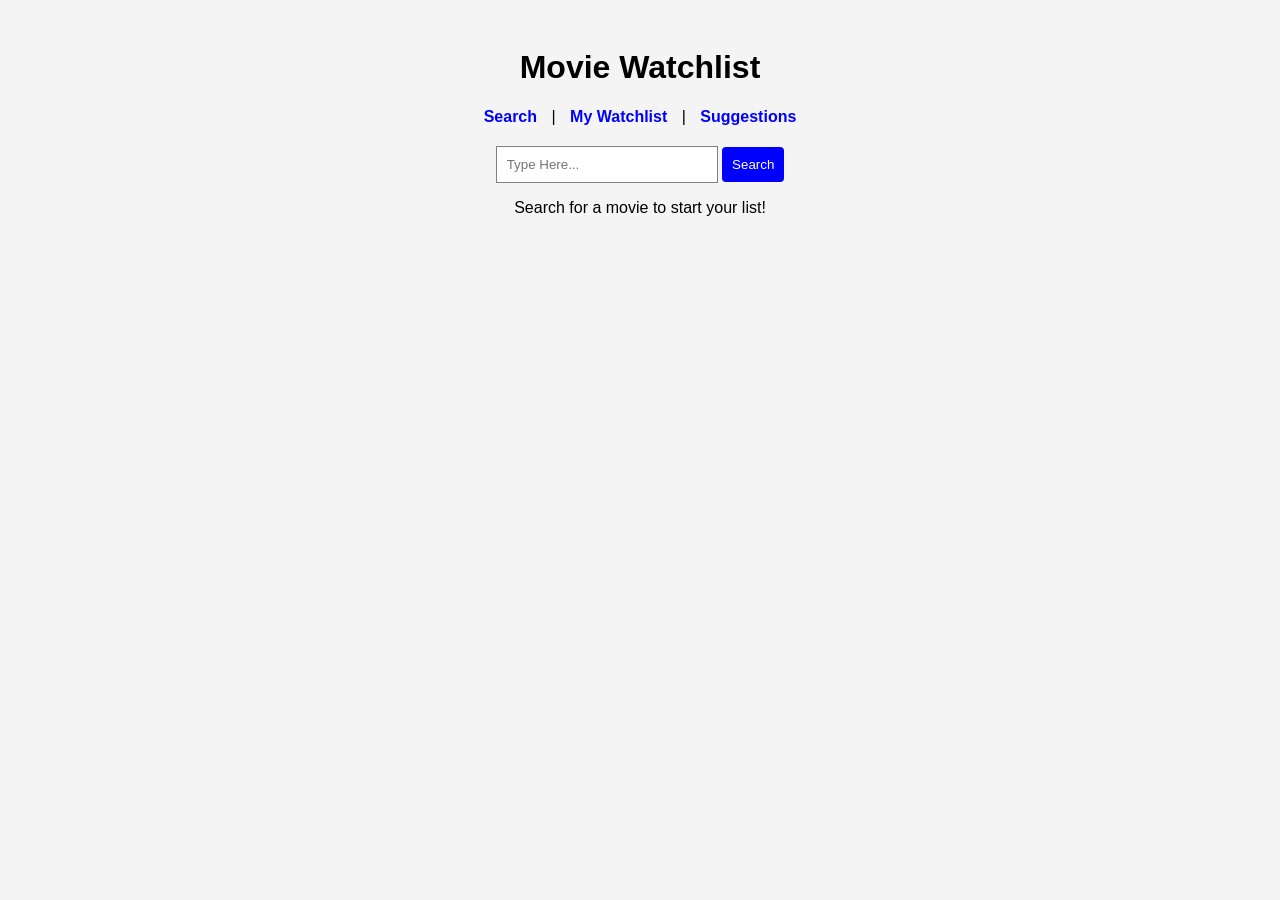
<file: index.html>
<!DOCTYPE html>
<html lang="en">

<head>
    <meta charset="UTF-8">
    <meta name="viewport" content="width=device-width, initial-scale=1.0">
    <title>Final Project Level 2</title>
    <link rel="stylesheet" href="styles.css">
</head>

<body>
    <header>
        <h1>Movie Watchlist</h1>
        
        <nav style="margin-bottom: 20px;">
            <a href="index.html">Search</a> | 
            <a href="watchlist.html">My Watchlist</a> | 
            <a href="suggestions.html">Suggestions</a>
        </nav>

        <div class="search-box">
            <input type="text" id="searchInput" placeholder="Type Here...">
            <button id="searchBtn">Search</button>
        </div>
    </header>

    <main id="movieContainer">
        <p class="placeholder-text">Search for a movie to start your list!</p>
        <p id="Movie"></p>
    </main>
    <script src="script.js"></script>
</body>

</html>
</file>
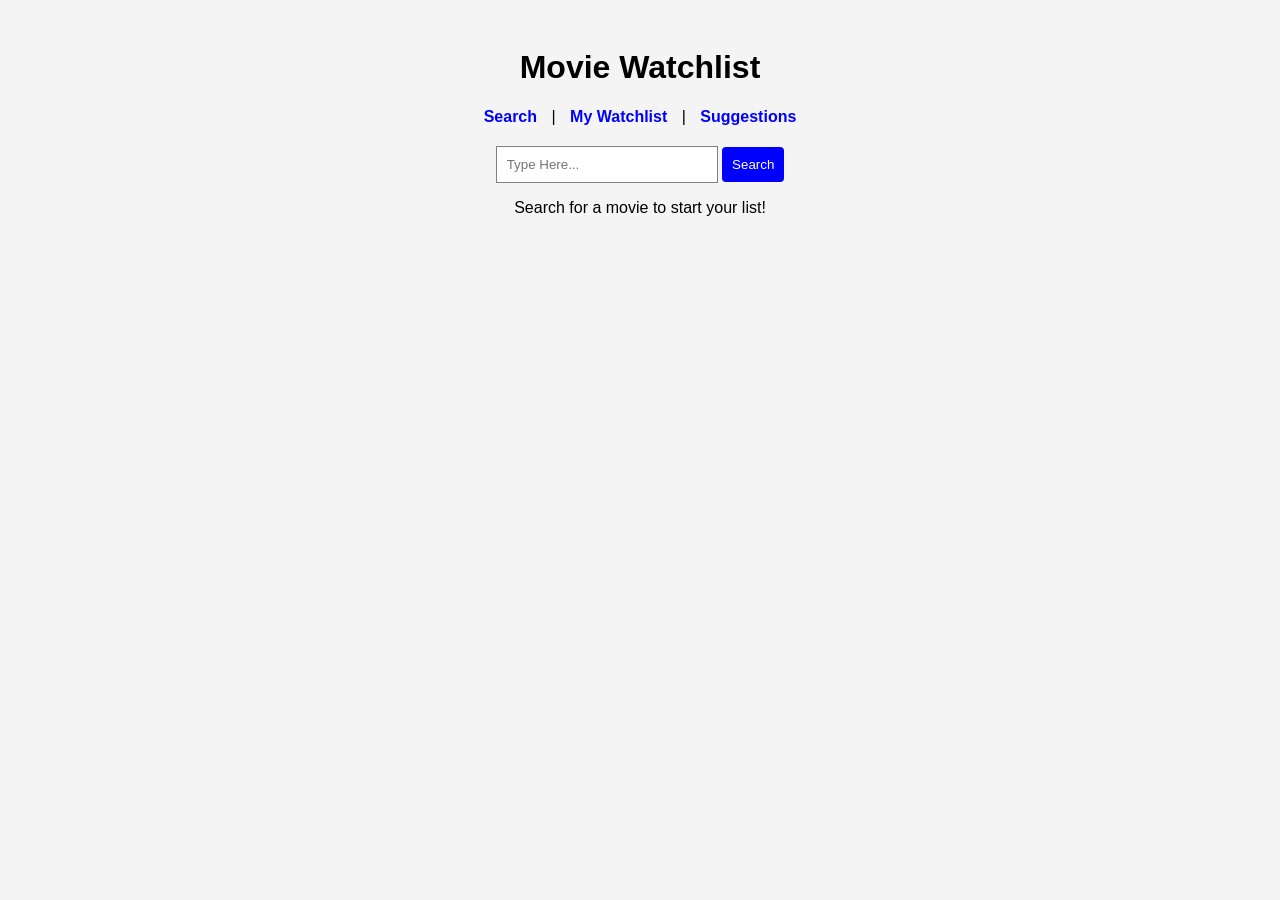
<file: details.html>
<!DOCTYPE html>
<html lang="en">
<head>
    <meta charset="UTF-8">
    <meta name="viewport" content="width=device-width, initial-scale=1.0">
    <title>Movie Details</title>
    <link rel="stylesheet" href="styles.css">
</head>
<body>
    <header>
        <nav>
            <a href="index.html">Back to Search</a>
        </nav>
    </header>

    <main id="detailsContainer">
        <p>Loading movie details...</p>
    </main>

    <script src="details.js"></script>
</body>
</html>
</file>
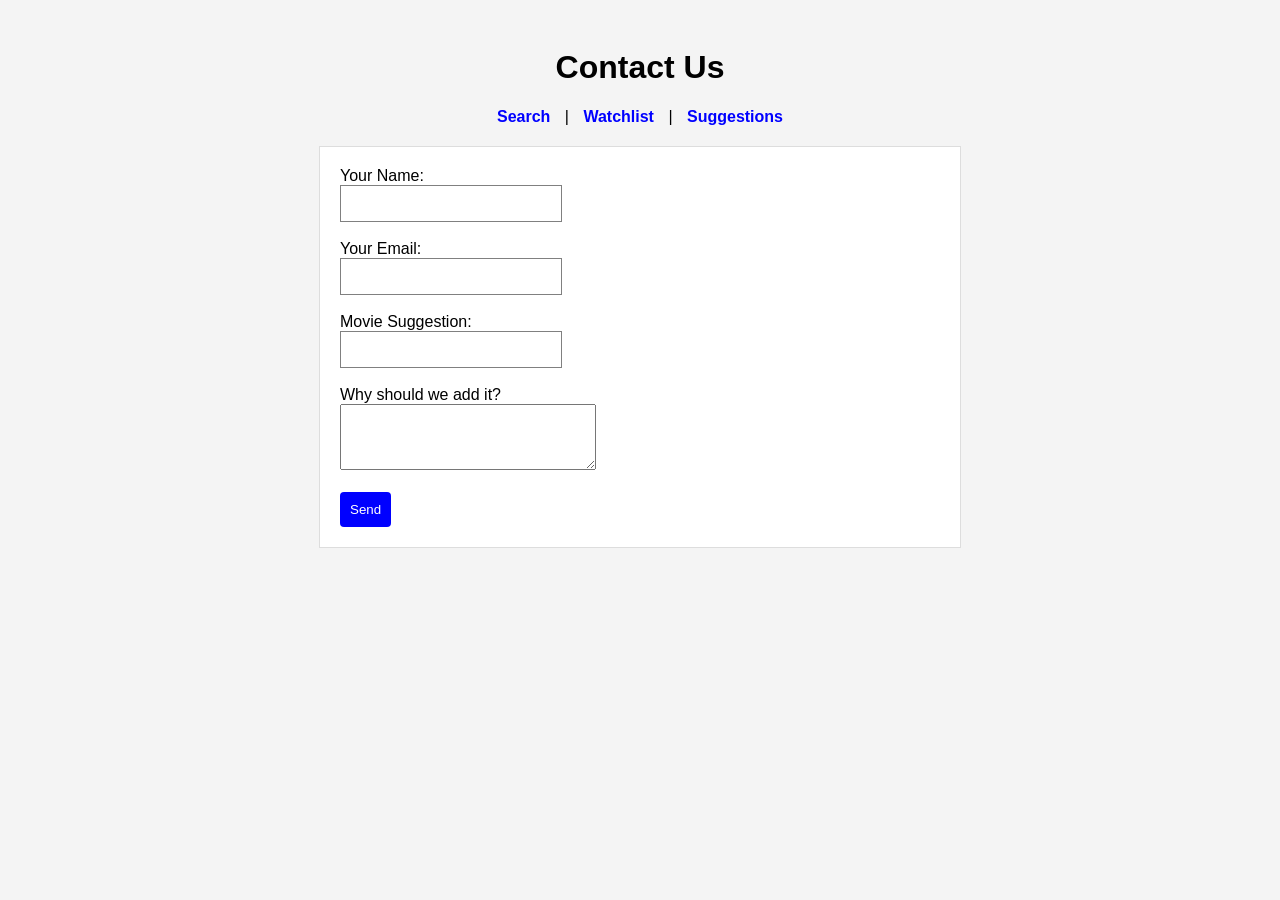
<file: suggestions.html>
<!DOCTYPE html>
<html lang="en">
<head>
    <meta charset="UTF-8">
    <title>Movie Suggestions</title>
    <link rel="stylesheet" href="styles.css">
</head>
<body>
    <header>
        <h1>Contact Us</h1>
        <nav>
            <a href="index.html">Search</a> | 
            <a href="watchlist.html">Watchlist</a> |
            <a href="contact.html">Suggestions</a>
        </nav>
    </header>

    <main id="detailsContainer"> <form id="suggestionForm">
            <label for="userName">Your Name:</label><br>
            <input type="text" id="userName" required><br><br>

            <label for="userEmail">Your Email:</label><br>
            <input type="email" id="userEmail" required><br><br>

            <label for="movieTitle">Movie Suggestion:</label><br>
            <input type="text" id="movieTitle" required><br><br>

            <label for="message">Why should we add it?</label><br>
            <textarea id="message" rows="4" style="width: 250px;"></textarea><br><br>

            <button type="submit">Send</button>
        </form>
        <div id="formFeedback"></div>
    </main>

    <script src="suggestions.js"></script>
</body>
</html>
</file>
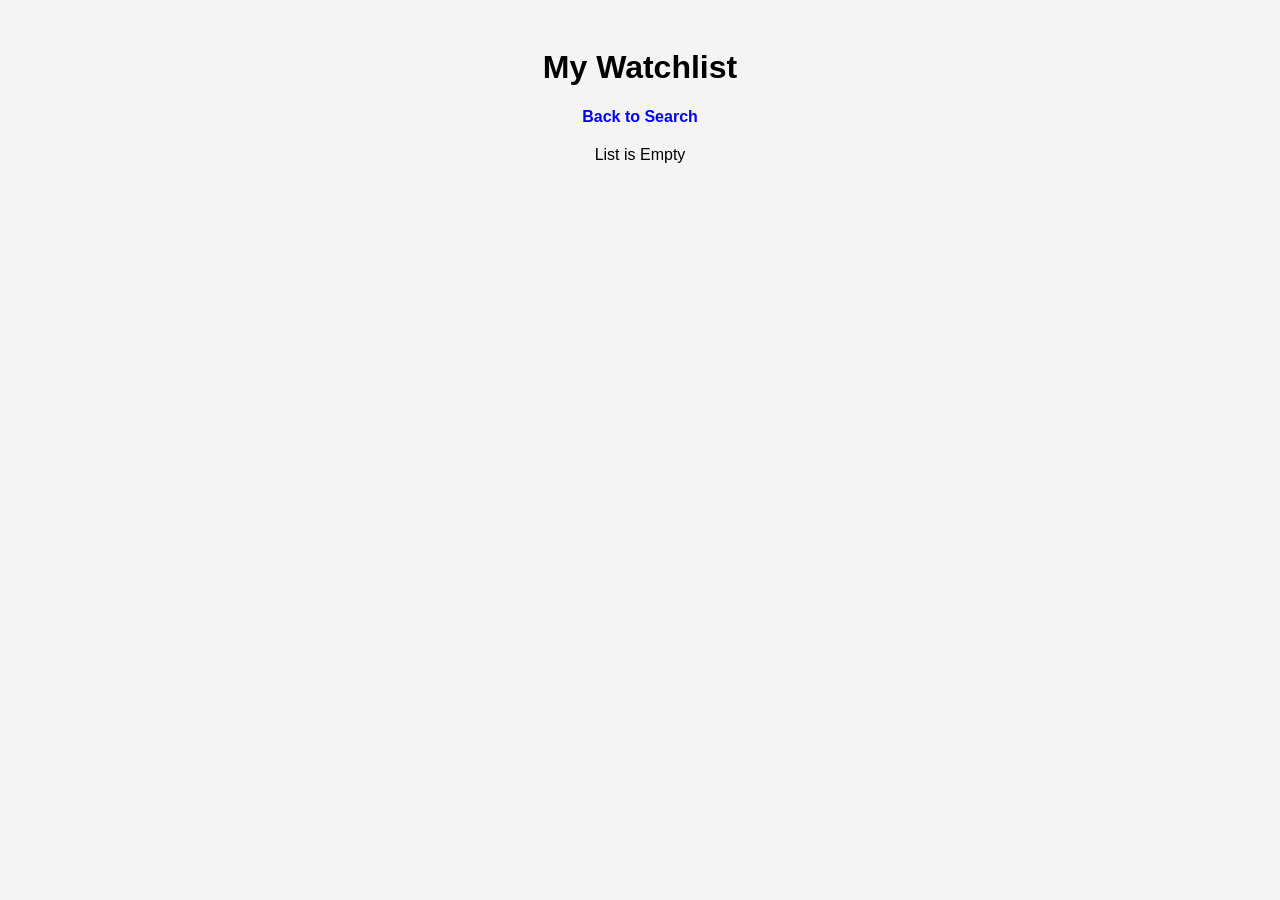
<file: watchlist.html>
<!DOCTYPE html>
<html lang="en">
<head>
    <meta charset="UTF-8">
    <meta name="viewport" content="width=device-width, initial-scale=1.0">
    <title>My Watchlist</title>
    <link rel="stylesheet" href="styles.css">
</head>
<body>
    <header>
        <h1>My Watchlist</h1>
        <nav style="margin-bottom: 20px;">
            <a href="index.html">Back to Search</a>
        </nav>
    </header>

    <main id="watchlistContainer">
        <p id="emptyMessage">List is Empty</p>
    </main>

    <script src="watchlist.js"></script>
</body>
</html>
</file>
<file: styles.css>
body {
    font-family: sans-serif;
    text-align: center;
    padding: 20px;
    background-color: #f4f4f4;
}

nav {
    margin-bottom: 20px;
}

nav a {
    margin: 0 10px;
    text-decoration: none;
    color: blue;
    font-weight: bold;
}


input {
    padding: 10px;
    width: 200px;
    border: 1px solid gray;
}

button {
    padding: 10px;
    background-color: blue;
    color: white;
    border: none;
    cursor: pointer;
    border-radius: 4px;
}

.add-btn {
    background-color: green;
}

.remove-btn {
    background-color: red;
}

.movie-card {
    background-color: white;
    border: 1px solid #ddd;
    margin: 10px auto;
    padding: 10px;
    width: 400px;
    display: flex; 
    align-items: center;
    text-align: left;
}

.movie-card img {
    width: 80px;
    margin-right: 15px;
}
.movie-info h3 {
    margin: 0 0 5px 0;
}

.movie-info p {
    margin: 0;
}

#detailsContainer {
    background-color: white;
    border: 1px solid #ddd;
    margin: 20px auto;
    padding: 20px;
    width: 600px;
    text-align: left;
}

#detailsContainer img {
    width: 200px;
    display: block;
    margin-bottom: 15px;
}

.no-poster {
    width: 80px;
    min-height: 100px;
    background-color: lightgray;
    margin-right: 15px;
    padding: 5px;
    font-size: 12px;
    display: flex;
    align-items: center;
    justify-content: center;
}
</file>
